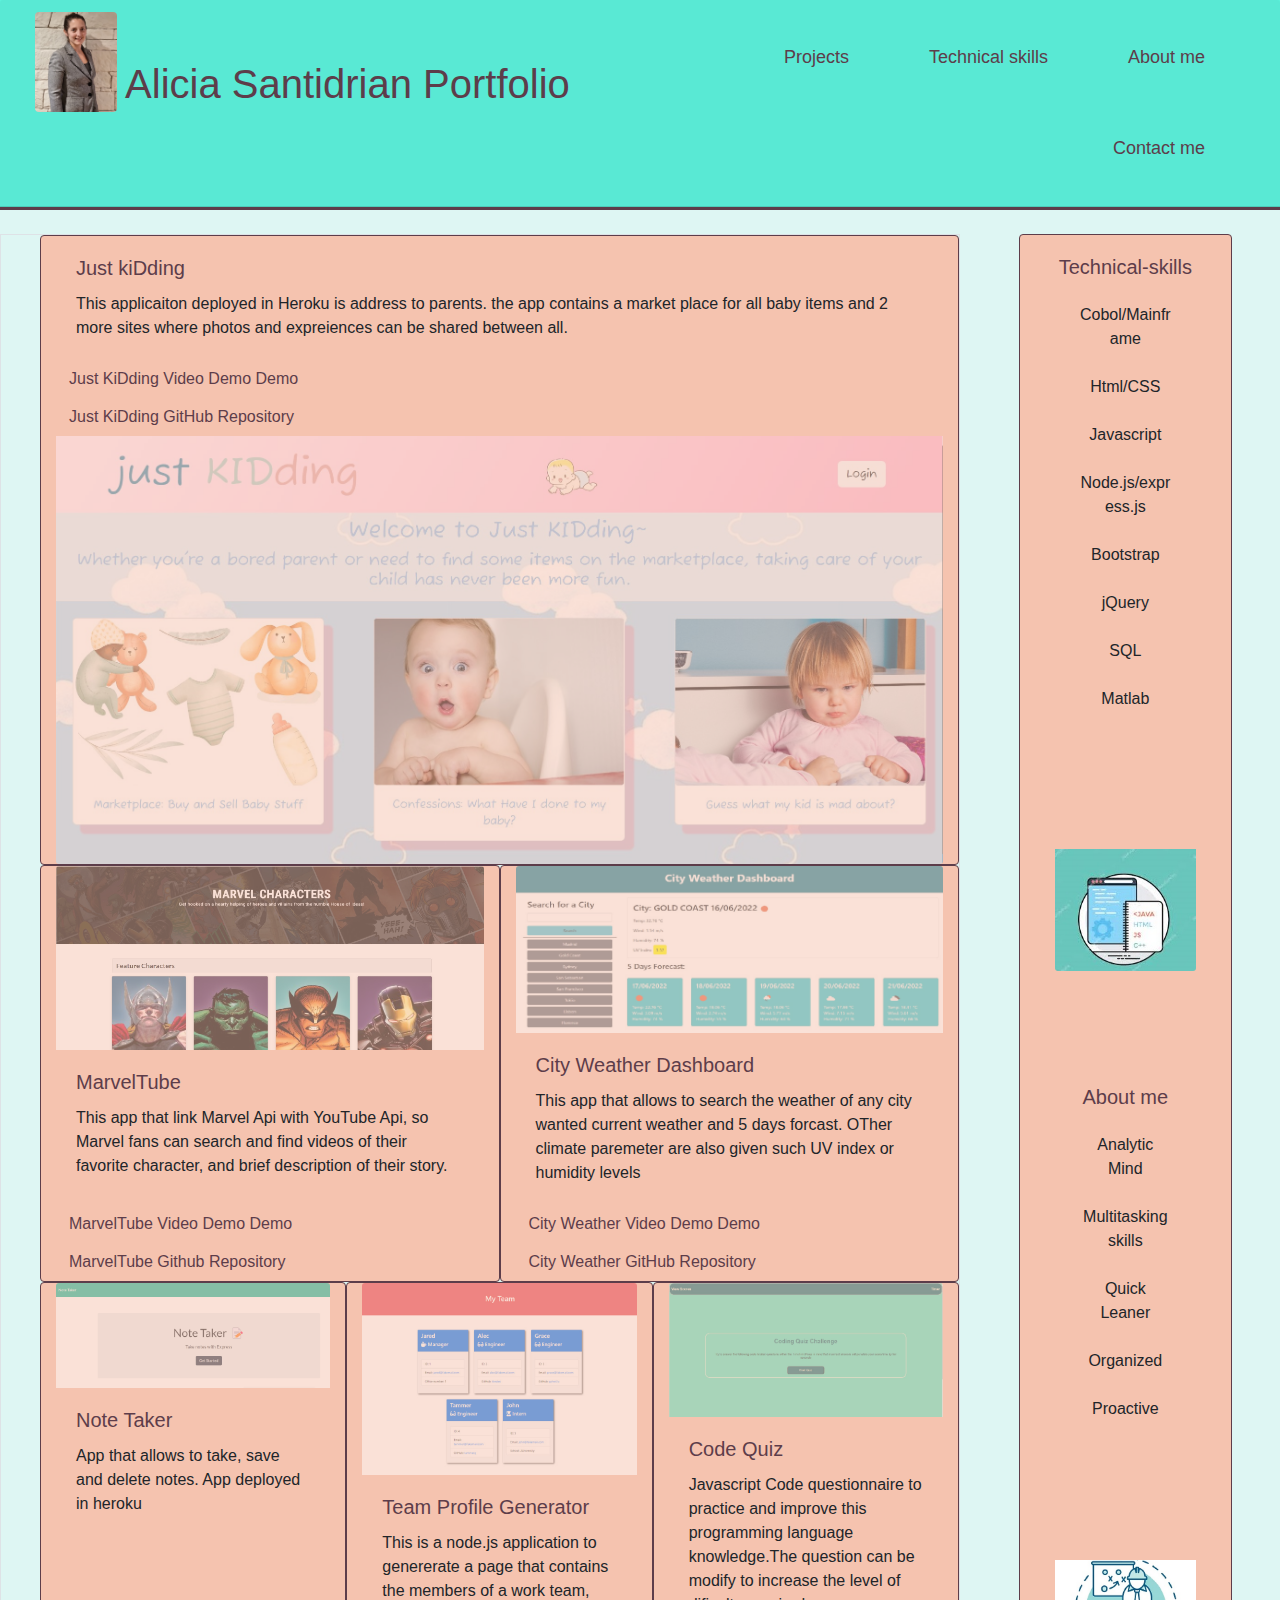
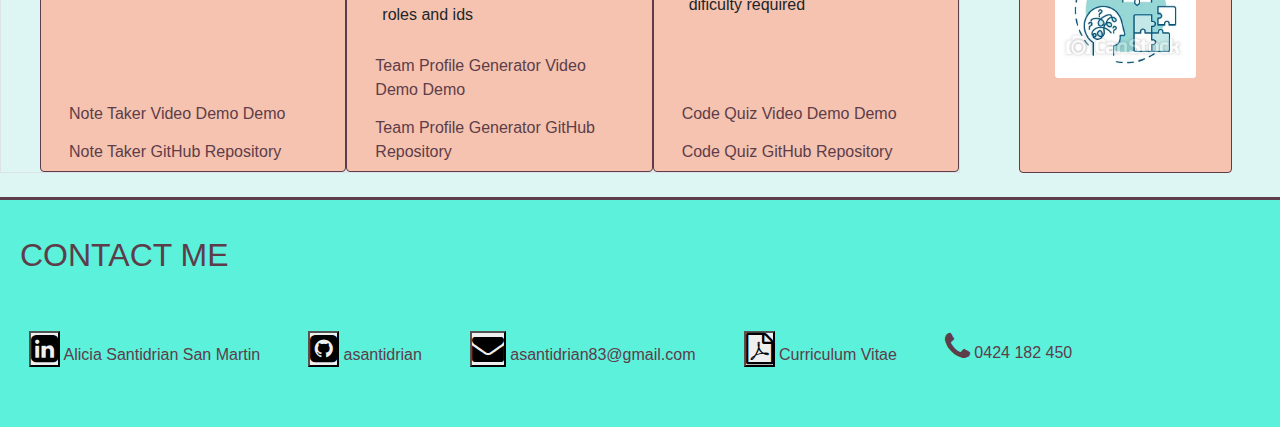
<file: index.html>
<!DOCTYPE html>
<html lang="en">

<head>
    <meta charset="UTF-8" />
    <meta name="viewport" content="width=device-width, initial-scale=1.0" />
    <meta http-equiv="X-UA-Compatible" content="ie=edge" />
    <link rel="stylesheet" href="https://stackpath.bootstrapcdn.com/bootstrap/4.3.1/css/bootstrap.min.css" />
    <link rel="stylesheet" href="https://cdnjs.cloudflare.com/ajax/libs/font-awesome/4.7.0/css/font-awesome.min.css">
    <link rel="stylesheet" href="./assets/css/style2.css">
    <title>Alicia Santidrian Portfolio</title>
</head>

<body>
    <header>
        <div class="container-fluid">
            <div class=" row card-header">
                <div class="col-sm">
                    <img class="rounded float-left profilePhoto mr-2" src="./assets/images/Personal photo.jpg"
                        alt="Profile photo">
                    <h1 class="mt-5 ml-2">Alicia Santidrian Portfolio</h3>
                </div>

                <div class="col-sm">
                    <ul class="nav justify-content-end">
                        <li class="nav-item">
                            <a class="nav-link" href="#projects-content">Projects</a>
                        </li>
                        <li class="nav-item">
                            <a class="nav-link" href="#Technical-skills">Technical skills</a>
                        </li>
                        <li class="nav-item">
                            <a class="nav-link" href="#About-me">About me</a>
                        </li>
                        <li class="nav-item">
                            <a class="nav-link" href="#Contact-me">Contact me</a>
                        </li>

                    </ul>
                </div>
            </div>
        </div>
    </header>


    <div class="container-fluid" id="main-content">
        <div class="row d-flex justify-content-between">
            <div class="col-lg-9 border mt-4" id="projects-content">
                <div class="row ml-4">
                    <div class="col-lg-12 card project">
                        <div class="card-body">
                            <h5 class="card-title">Just kiDding</h5>
                            <p class="card-text">This applicaiton deployed in Heroku is address to
                                parents. the app contains a market place for all baby items and 2 more sites where
                                photos and expreiences can be shared between all.
                            </p>
                        </div>
                        <button type="button" class="btn btn-link text-left" id="justKiddingBtn">Just KiDding Video Demo
                            Demo</button>
                        <button type="button" class="btn btn-link text-left" id="justKiddingGithubBtn">Just KiDding
                            GitHub
                            Repository
                        </button>

                        <img class="card-img-bottom projects-images" src="./assets/images/justKidding.jpg"
                            alt="Card image">
                    </div>
                </div>


                <div class="row ml-4">
                    <div class="col-lg-6 card project">
                        <img class="card-img-top projects-images" src="./assets/images/MarvelTube.jpg" alt="Card image">
                        <div class="card-body">
                            <h5 class="card-title">MarvelTube</h5>
                            <p class="card-text">This app that link Marvel Api with YouTube Api, so Marvel
                                fans can search and find videos of their favorite character,
                                and brief description of their story.</p>
                        </div>
                        <button type="button" class="btn btn-link text-left" id="marvelTubeBtn">MarvelTube Video Demo
                            Demo</button>
                        <button type="button" class="btn btn-link text-left" id="marvelTubeGithubBtn">MarvelTube Github
                            Repository
                        </button>
                    </div>
                    <div class="col-lg-6 card project">
                        <img class="card-img-top projects-images" src="./assets/images/WeatherDashboard.jpg"
                            alt="Card image">
                        <div class="card-body">
                            <h5 class="card-title">City Weather Dashboard</h5>
                            <p class="card-text">This app that allows to search the weather of any city wanted
                                current weather and 5 days forcast. OTher climate paremeter are also given such
                                UV index or humidity levels
                        </div>
                        <button type="button" class="btn btn-link text-left" id="cityWeatherBtn">City Weather Video Demo
                            Demo</button>
                        <button type="button" class="btn btn-link text-left" id="cityWeatherGithubBtn">City Weather
                            GitHub
                            Repository
                        </button>

                    </div>
                </div>

                <div class="row ml-4">
                    <div class="col-lg-4 card project">
                        <img class="card-img-top projects-images" src="./assets/images/NoteTaker.jpg" alt="Card image">
                        <div class="card-body">
                            <h5 class="card-title">Note Taker</h5>
                            <p class="card-text">App that allows to take, save and delete notes.
                                App deployed in heroku</p>
                        </div>
                        <button type="button" class="btn btn-link text-left" id="noteTakerBtn">Note Taker Video Demo
                            Demo</button>
                        <button type="button" class="btn btn-link text-left" id="noteTakerGithubBtn">Note Taker GitHub
                            Repository
                        </button>

                    </div>
                    <div class="col-lg-4 card project">
                        <img class="card-img-top projects-images" src="./assets/images/TeamGenerator.png"
                            alt="Card image">
                        <div class="card-body">
                            <h5 class="card-title">Team Profile Generator</h5>
                            <p class="card-text">This is a node.js application to genererate a page
                                that contains the members of a work team, roles and ids
                            </p>
                        </div>
                        <button type="button" class="btn btn-link text-left" id="teamGeneratorBtn">Team Profile
                            Generator Video Demo
                            Demo</button>
                        <button type="button" class="btn btn-link text-left" id="teamGeneratorGithubBtn">Team Profile
                            Generator GitHub
                            Repository
                        </button>

                    </div>
                    <div class="col-lg-4 card project">
                        <img class="card-img-top projects-images" src="./assets/images/Code-Quiz.jpg" alt="Card image">
                        <div class="card-body">
                            <h5 class="card-title">Code Quiz</h5>
                            <p class="card-text">Javascript Code questionnaire to practice and improve
                                this programming language knowledge.The question can be modify
                                to increase the level of dificulty required</p>
                        </div>
                        <button type="button" class="btn btn-link text-left" id="codeQuizBtn">Code Quiz Video Demo
                            Demo</button>
                        <button type="button" class="btn btn-link text-left" id="codeQuizGithubBtn">Code Quiz GitHub
                            Repository
                        </button>

                    </div>
                </div>

            </div>
            <div class="col-lg-2 card mt-4 mr-5 text-center" id="skills-content">
                <div class="card-body" id="Technical-skills">
                    <h5 class="card-title pt-7">Technical-skills</h5>
                    <ul class="list-skills">
                        <li>Cobol/Mainframe</li>
                        <li>Html/CSS</li>
                        <li>Javascript</li>
                        <li>Node.js/express.js</li>
                        <li>Bootstrap</li>
                        <li>jQuery</li>
                        <li>SQL</li>
                        <li>Matlab</li>
                    </ul>
                </div>
                <div class="card-body ">
                    <img class="card-img-bottom skills-images" src="./assets/images/programming-laguages.jpg"
                        alt="Card image cap">
                </div>

                <div class="card-body" id="About-me">
                    <h5 class="card-title">About me</h5>
                    <ul class="list-skills">
                        <li>Analytic Mind</li>
                        <li>Multitasking skills</li>
                        <li>Quick Leaner</li>
                        <li>Organized</li>
                        <li>Proactive </li>
                    </ul>
                </div>
                <div class="card-body">
                    <img class="card-img-bottom skills-images" src="./assets/images/problem-solving-ability.jpg"
                        alt="Card image cap">
                </div>
            </div>
        </div>
        <footer class="row card-body mt-4">
            <h2 id="Contact-me">CONTACT ME</h2>
            <ul class="row mt-4">
                <li><button id="linkedin-Btn" class="fa fa-linkedin-square symbol"></button> Alicia Santidrian San
                    Martin</li>
                <li><button id="github-Btn" class="fa fa-github-square symbol"></button> asantidrian</li>
                <li><button id="email-Btn" class="fa fa-envelope symbol"></button> asantidrian83@gmail.com </li>
                <li><button id="cv-Btn" class="fa fa-file-pdf-o symbol"></button> Curriculum Vitae </li>
                <li><i class="fa fa-phone symbol"></i> 0424 182 450 </li>
            </ul>
        </footer>

    </div>

</body>
<script src="./assets/js/script.js"></script>

</html>
</file>
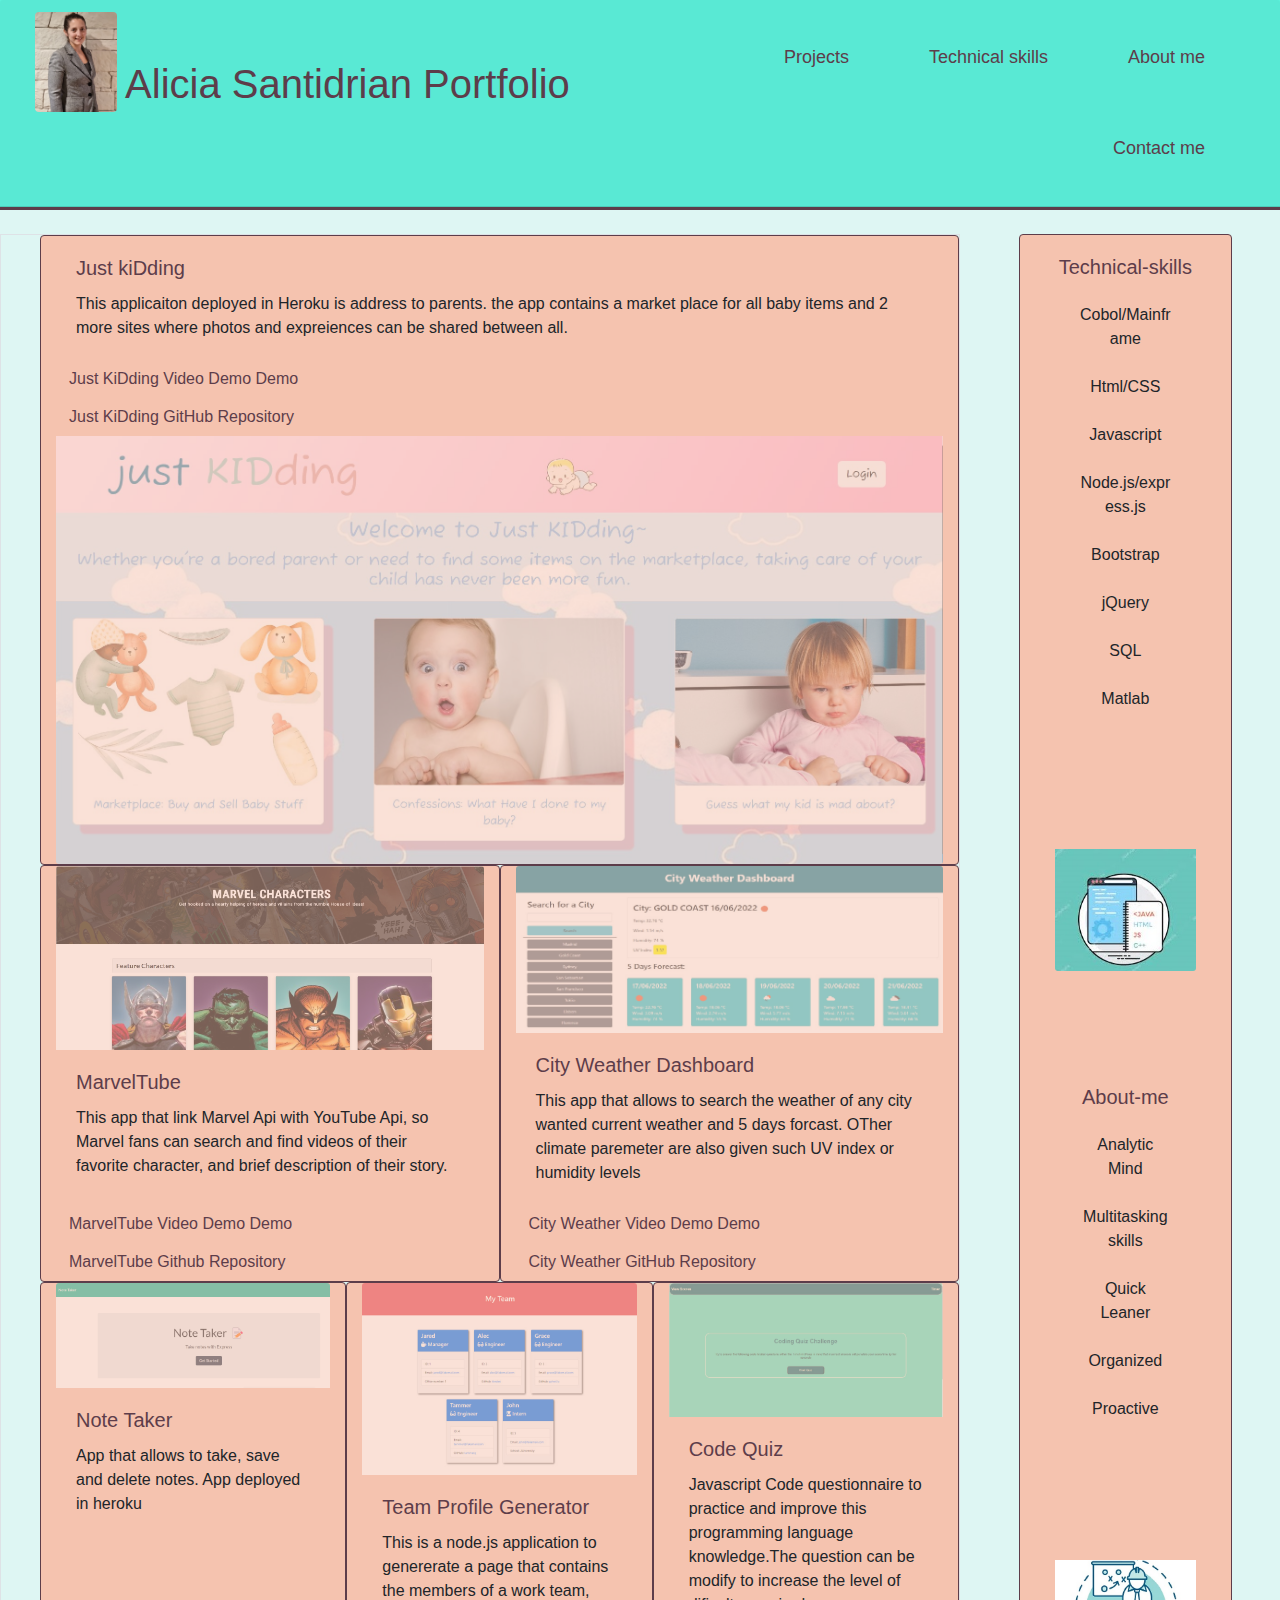
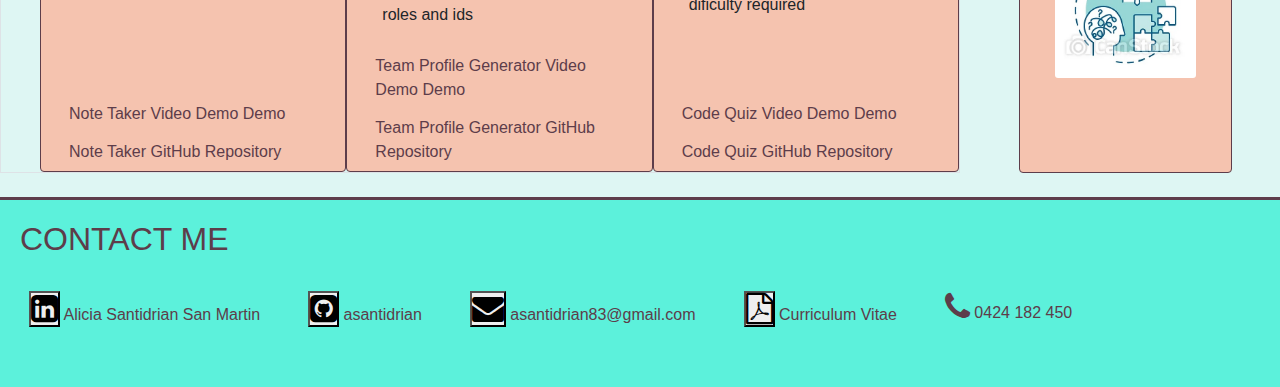
<file: index3.html>
<!DOCTYPE html>
<html lang="en">

<head>
    <meta charset="UTF-8" />
    <meta name="viewport" content="width=device-width, initial-scale=1.0" />
    <meta http-equiv="X-UA-Compatible" content="ie=edge" />
    <link rel="stylesheet" href="https://stackpath.bootstrapcdn.com/bootstrap/4.3.1/css/bootstrap.min.css" />
    <link rel="stylesheet" href="https://cdnjs.cloudflare.com/ajax/libs/font-awesome/4.7.0/css/font-awesome.min.css">
    <link rel="stylesheet" href="./assets/css/style2.css">
    <title>Alicia Santidrian Portfolio</title>
</head>

<body>
    <header>
        <div class="container-fluid">
            <div class=" row card-header">
                <div class="col-sm">
                    <img class="rounded float-left profilePhoto mr-2" src="./assets/images/Personal photo.jpg"
                        alt="Profile photo">
                    <h1 class="mt-5 ml-2">Alicia Santidrian Portfolio</h3>
                </div>

                <div class="col-sm">
                    <ul class="nav justify-content-end">
                        <li class="nav-item">
                            <a class="nav-link" href="#">Projects</a>
                        </li>
                        <li class="nav-item">
                            <a class="nav-link" href="#">Technical skills</a>
                        </li>
                        <li class="nav-item">
                            <a class="nav-link">About me</a>
                        </li>
                        <li class="nav-item">
                            <a class="nav-link">Contact me</a>
                        </li>

                    </ul>
                </div>
            </div>
        </div>
    </header>


    <div class="container-fluid" id="main-content">
        <div class="row d-flex justify-content-between">
            <!-- <div class="card-body d-flex justify-content-lg-between mt-4" id="main-content"> -->
            <div class="col-lg-9 border mt-4" id="projects-content">
                <div class="row ml-4">
                    <div class="col-lg-12 card project">
                        <div class="card-body">
                            <h5 class="card-title">Just kiDding</h5>
                            <p class="card-text">This applicaiton deployed in Heroku is address to
                                parents. the app contains a market place for all baby items and 2 more sites where
                                photos and expreiences can be shared between all.
                            </p>
                        </div>
                        <button type="button" class="btn btn-link text-left" id="justKiddingBtn">Just KiDding Video Demo
                            Demo</button>
                        <button type="button" class="btn btn-link text-left" id="justKiddingGithubBtn">Just KiDding
                            GitHub
                            Repository
                        </button>

                        <img class="card-img-bottom projects-images" src="./assets/images/justKidding.jpg"
                            alt="Card image">
                    </div>
                </div>


                <div class="row ml-4">
                    <div class="col-lg-6 card project">
                        <img class="card-img-top projects-images" src="./assets/images/MarvelTube.jpg" alt="Card image">
                        <div class="card-body">
                            <h5 class="card-title">MarvelTube</h5>
                            <p class="card-text">This app that link Marvel Api with YouTube Api, so Marvel
                                fans can search and find videos of their favorite character,
                                and brief description of their story.</p>
                        </div>
                        <button type="button" class="btn btn-link text-left" id="marvelTubeBtn">MarvelTube Video Demo
                            Demo</button>
                        <button type="button" class="btn btn-link text-left" id="marvelTubeGithubBtn">MarvelTube Github
                            Repository
                        </button>
                    </div>
                    <div class="col-lg-6 card project">
                        <img class="card-img-top projects-images" src="./assets/images/WeatherDashboard.jpg"
                            alt="Card image">
                        <div class="card-body">
                            <h5 class="card-title">City Weather Dashboard</h5>
                            <p class="card-text">This app that allows to search the weather of any city wanted
                                current weather and 5 days forcast. OTher climate paremeter are also given such
                                UV index or humidity levels
                        </div>
                        <button type="button" class="btn btn-link text-left" id="cityWeatherBtn">City Weather Video Demo
                            Demo</button>
                        <button type="button" class="btn btn-link text-left" id="cityWeatherGithubBtn">City Weather
                            GitHub
                            Repository
                        </button>

                    </div>
                </div>

                <div class="row ml-4">
                    <div class="col-lg-4 card project">
                        <img class="card-img-top projects-images" src="./assets/images/NoteTaker.jpg" alt="Card image">
                        <div class="card-body">
                            <h5 class="card-title">Note Taker</h5>
                            <p class="card-text">App that allows to take, save and delete notes.
                                App deployed in heroku</p>
                        </div>
                        <button type="button" class="btn btn-link text-left" id="noteTakerBtn">Note Taker Video Demo
                            Demo</button>
                        <button type="button" class="btn btn-link text-left" id="noteTakerGithubBtn">Note Taker GitHub
                            Repository
                        </button>

                    </div>
                    <div class="col-lg-4 card project">
                        <img class="card-img-top projects-images" src="./assets/images/TeamGenerator.png"
                            alt="Card image">
                        <div class="card-body">
                            <h5 class="card-title">Team Profile Generator</h5>
                            <p class="card-text">This is a node.js application to genererate a page
                                that contains the members of a work team, roles and ids
                            </p>
                        </div>
                        <button type="button" class="btn btn-link text-left" id="teamGeneratorBtn">Team Profile
                            Generator Video Demo
                            Demo</button>
                        <button type="button" class="btn btn-link text-left" id="teamGeneratorGithubBtn">Team Profile
                            Generator GitHub
                            Repository
                        </button>

                    </div>
                    <div class="col-lg-4 card project">
                        <img class="card-img-top projects-images" src="./assets/images/Code-Quiz.jpg" alt="Card image">
                        <div class="card-body">
                            <h5 class="card-title">Code Quiz</h5>
                            <p class="card-text">Javascript Code questionnaire to practice and improve
                                this programming language knowledge.The question can be modify
                                to increase the level of dificulty required</p>
                        </div>
                        <button type="button" class="btn btn-link text-left" id="codeQuizBtn">Code Quiz Video Demo
                            Demo</button>
                        <button type="button" class="btn btn-link text-left" id="codeQuizGithubBtn">Code Quiz GitHub
                            Repository
                        </button>

                    </div>
                </div>

            </div>
            <div class="col-lg-2 card mt-4 mr-5 text-center" id="skills-content">
                <div class="card-body">
                    <h5 class="card-title pt-7">Technical-skills</h5>
                    <ul class="list-skills">
                        <li>Cobol/Mainframe</li>
                        <li>Html/CSS</li>
                        <li>Javascript</li>
                        <li>Node.js/express.js</li>
                        <li>Bootstrap</li>
                        <li>jQuery</li>
                        <li>SQL</li>
                        <li>Matlab</li>
                    </ul>
                </div>
                <div class="card-body ">
                    <img class="card-img-bottom skills-images" src="./assets/images/programming-laguages.jpg"
                        alt="Card image cap">
                </div>

                <div class="card-body">
                    <h5 class="card-title">About-me</h5>
                    <ul class="list-skills">
                        <li>Analytic Mind</li>
                        <li>Multitasking skills</li>
                        <li>Quick Leaner</li>
                        <li>Organized</li>
                        <li>Proactive </li>
                    </ul>
                </div>
                <div class="card-body">
                    <img class="card-img-bottom skills-images" src="./assets/images/problem-solving-ability.jpg"
                        alt="Card image cap">
                </div>
            </div>
        </div>
        <footer class="row card-body mt-4">
            <h2 id=" Contact-me">CONTACT ME</h2>
            <ul class="row">
                <li><button id="linkedin-Btn" class="fa fa-linkedin-square symbol"></button> Alicia Santidrian San
                    Martin</li>
                <li><button id="github-Btn" class="fa fa-github-square symbol"></button> asantidrian</li>
                <li><button id="email-Btn" class="fa fa-envelope symbol"></button> asantidrian83@gmail.com </li>
                <li><button id="cv-Btn" class="fa fa-file-pdf-o symbol"></button> Curriculum Vitae </li>
                <li><i class="fa fa-phone symbol"></i> 0424 182 450 </li>
            </ul>
        </footer>

    </div>

    <!-- <div class="container-fluid w-100" class="footer-content"> -->
    <!-- <footer class="card-body col-lg-12 w-100 mt-4">
            <h2 id=" Contact-me">CONTACT ME</h2>
            <ul class="row">
                <li><button id="linkedin-Btn" class="fa fa-linkedin-square symbol"></button> Alicia Santidrian San
                    Martin</li>
                <li><button id="github-Btn" class="fa fa-github-square symbol"></button> asantidrian</li>
                <li><button id="email-Btn" class="fa fa-envelope symbol"></button> asantidrian83@gmail.com </li>
                <li><button id="cv-Btn" class="fa fa-file-pdf-o symbol"></button> Curriculum Vitae </li>
                <li><i class="fa fa-phone symbol"></i> 0424 182 450 </li>
            </ul>
        </footer> -->
    <!-- </div> -->


</body>
<script src="./assets/js/script.js"></script>

</html>
</file>
<file: assets/css/style2.css>
* {
    box-sizing: border-box;
    padding: 0;
    margin: 0;
}

#main-content {
    background-color: #def6f3;
}

#skills-content {
    background-color: #f5c3af;
    border-style: solid;
    border-color: #5d3d4a;

}

#projects-content {
    background-color: #def6f3;
}

.project {
    background-color: #f5c3af;
    border-style: solid;
    border-color: #5d3d4a;

}

.btn-link {

    color: #5d3d4a
}


header {
    font-family: 'Gill Sans', 'Gill Sans MT', Calibri, 'Trebuchet MS', sans-serif;
    background-color: rgb(92, 241, 219);
    color: #5d3d4a;
    border-bottom: solid;
    border-color: #5d3d4a;

}

footer {
    font-family: 'Gill Sans', 'Gill Sans MT', Calibri, 'Trebuchet MS', sans-serif;
    color: #5d3d4a;
    background-color: rgb(92, 241, 219);
    border-top: solid;
    border-color: #5d3d4a;

    /* background-color: #def6f3; */
}

.footer-content {
    background-color: #def6f3;


}

.nav-link {
    color: #5d3d4a;
    font-size: 18px;
    font-family: 'Gill Sans', 'Gill Sans MT', Calibri, 'Trebuchet MS', sans-serif;

}


.projects-images {
    opacity: 50%;
}


h5 {
    color: #5d3d4a
}

li {
    margin: 1.5pc;
    list-style: none;
}

#Contact-me {
    padding-top: 1pc;
}

.profilePhoto {
    max-width: 100px;
    height: 100px;
}

.symbol {
    font-size: 32px;
}
</file>
